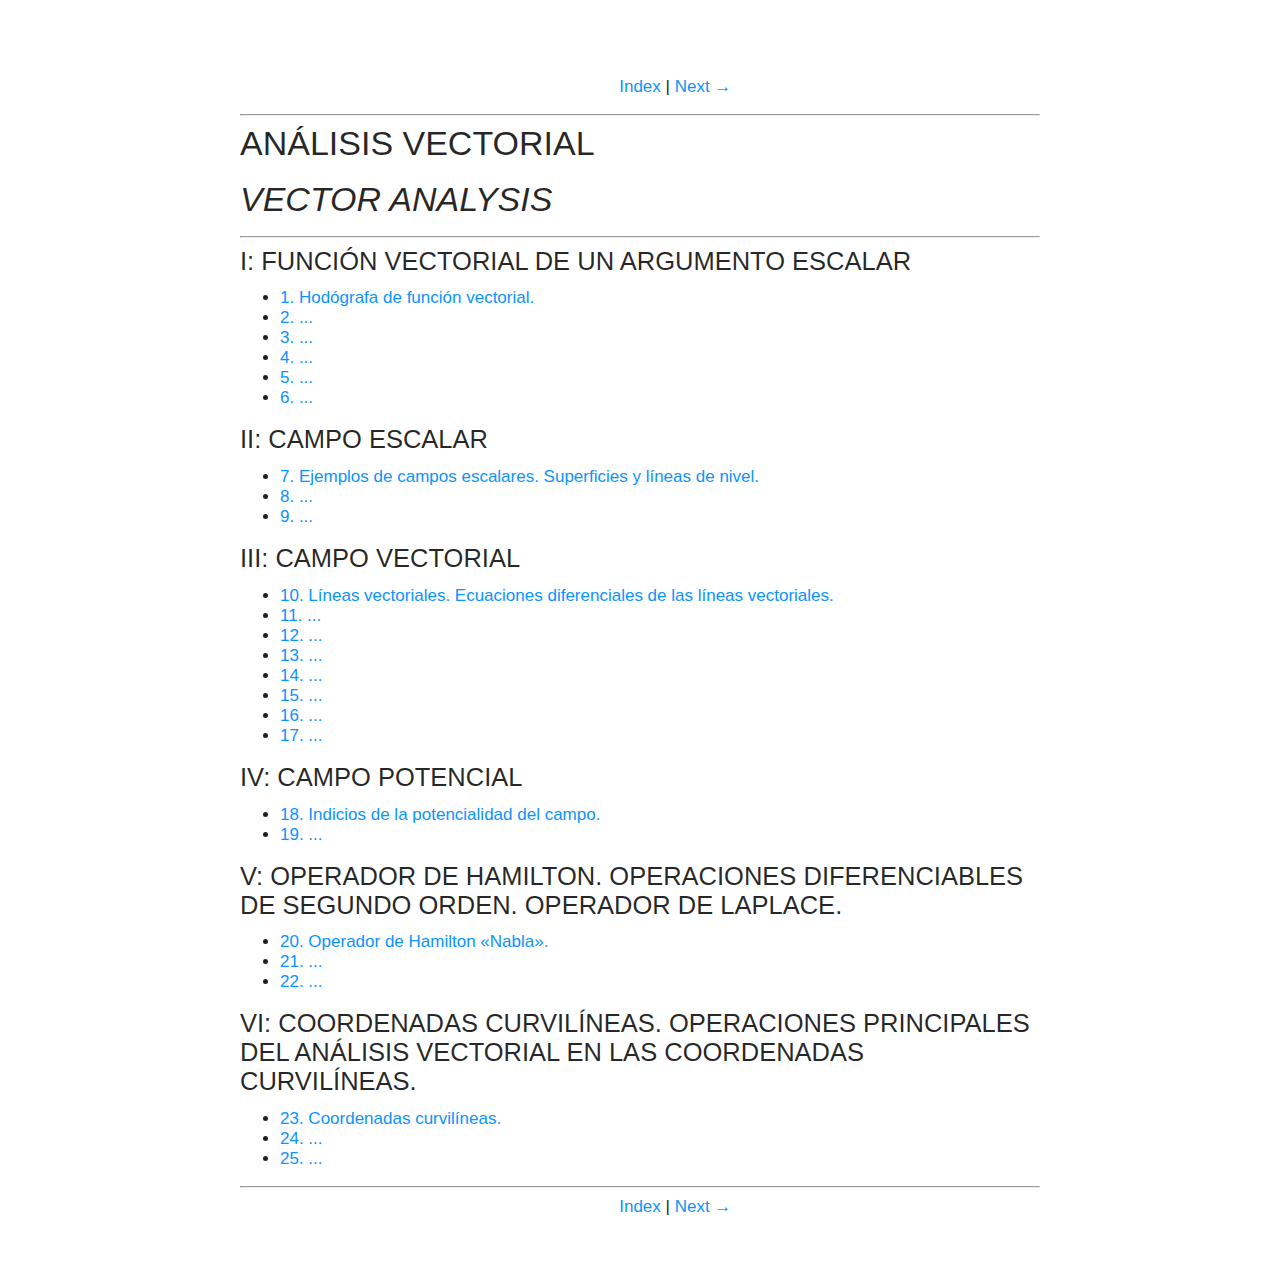
<file: index.html>
<!DOCTYPE html>
<html lang="en-US">
<head>
    <meta charset="UTF-8">
    <title>Vector Analysis - Index</title>
    <meta name="viewport" content="width=device-width, initial-scale=1">
    <link href="./icon/favicon-32x32.png" type="image/x-icon" rel="icon" />
    <link rel="stylesheet" href="https://cdn.mathpix.com/fonts/cmu.css"/>
    <link rel="stylesheet" type="text/css" href="css/styles.css"/>
</style>
</head>
<body>
  <div id="preview" class="preview scrollEditor">
    <div id="container-ruller" />
    <div id="preview-content">
      <h1 type="title" class="main-title" id="vector-analysis"></h1>

    <div style="text-align:center">
        <span style="visibility: hidden"><a href="" rel="prev">← Prev</a> | </span>
        <a href="index.html">Index</a>
        <span> | <a href="./pages/001.html" rel="next">Next →</a></span>
    </div>
    <hr>
    <h1>ANÁLISIS VECTORIAL</h1>
    <h1><i>VECTOR ANALYSIS</i></h1>
    <hr>
    <h2>  I: FUNCIÓN VECTORIAL DE UN ARGUMENTO ESCALAR</h2>
    <ul>
        <li> <a href="./pages/001.html#1.hodografa-funcion-vectorial">1. Hodógrafa de función vectorial.</a></li>
        <li> <a href="./pages/001.html#...">2. ...</a></li>
        <li> <a href="./pages/001.html#...">3. ...</a></li>
        <li> <a href="./pages/001.html#...">4. ...</a></li>
        <li> <a href="./pages/001.html#...">5. ...</a></li>
        <li> <a href="./pages/001.html#...">6. ...</a></li>
    </ul>
    <h2> II: CAMPO ESCALAR</h2>
    <ul>
        <li> <a href="./pages/002.html#7.campos-escalares">7. Ejemplos de campos escalares. Superficies y líneas de nivel.</a></li>
        <li> <a href="./pages/002.html#...">8. ...</a></li>
        <li> <a href="./pages/002.html#...">9. ...</a></li>
    </ul>
    <h2>III: CAMPO VECTORIAL</h2>
    <ul>
        <li> <a href="./pages/003.html#10.lineas-vectoriales">10. Líneas vectoriales. Ecuaciones diferenciales de las líneas vectoriales.</a></li>
        <li> <a href="./pages/003.html#...">11. ...</a></li>
        <li> <a href="./pages/003.html#...">12. ...</a></li>
        <li> <a href="./pages/003.html#...">13. ...</a></li>
        <li> <a href="./pages/003.html#...">14. ...</a></li>
        <li> <a href="./pages/003.html#...">15. ...</a></li>
        <li> <a href="./pages/003.html#...">16. ...</a></li>
        <li> <a href="./pages/003.html#...">17. ...</a></li>
    </ul>
        <h2> IV: CAMPO POTENCIAL</h2>
    <ul>
        <li> <a href="./pages/004.html#18.indicios-potencialidad-campo">18. Indicios de la potencialidad del campo.</a></li>
        <li> <a href="./pages/004.html#...">19. ...</a></li>
    </ul>
        <h2>  V: OPERADOR DE HAMILTON. OPERACIONES DIFERENCIABLES DE SEGUNDO ORDEN. OPERADOR DE LAPLACE.</h2>
    <ul>
        <li> <a href="./pages/005.html#20.operador-hamilton-nabla">20. Operador de Hamilton «Nabla».</a></li>
        <li> <a href="./pages/005.html#...">21. ...</a></li>
        <li> <a href="./pages/005.html#...">22. ...</a></li>
    </ul>
        <h2> VI: COORDENADAS CURVILÍNEAS. OPERACIONES PRINCIPALES DEL ANÁLISIS VECTORIAL EN LAS COORDENADAS CURVILÍNEAS.</h2>
    <ul>
        <li> <a href="./pages/006.html#23.coordenadas-curvilineas">23. Coordenadas curvilíneas.</a></li>
        <li> <a href="./pages/006.html#...">24. ...</a></li>
        <li> <a href="./pages/006.html#...">25. ...</a></li>
    </ul>
    <hr>
    <div style="text-align:center">
        <span style="visibility: hidden"><a href="" rel="prev">← Prev</a> | </span>
        <a href="index.html">Index</a>
        <span> | <a href="./pages/001.html" rel="next">Next →</a></span>
    </div>
    </div>
  </div>
</body>
</html>
</file>
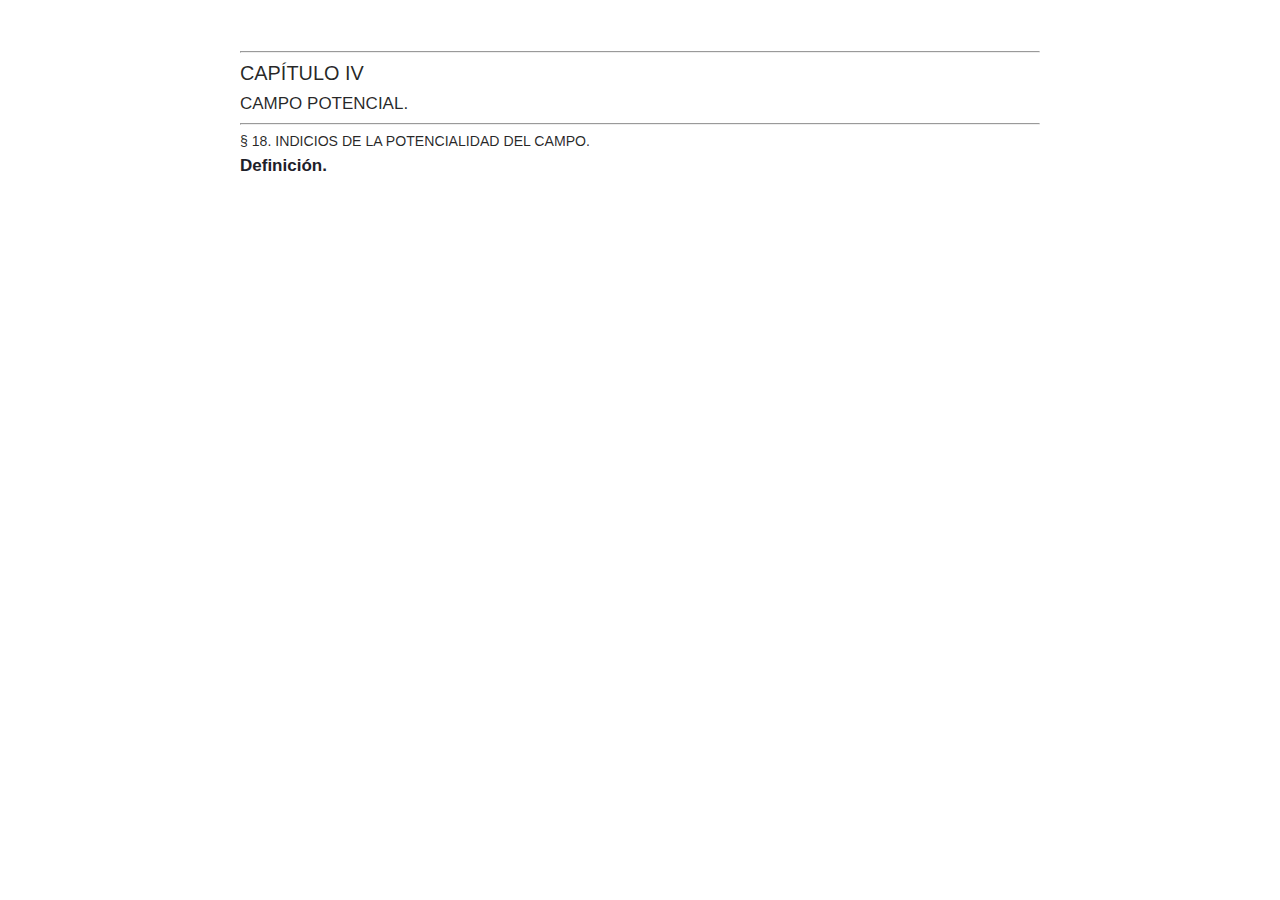
<file: pages/004.html>
<!DOCTYPE html>
<html lang="en-US">
<head>
    <meta charset="UTF-8">
    <title>Vector Analysis - Chapter IV</title>
    <meta name="viewport" content="width=device-width, initial-scale=1">
    <link href="./icon/favicon-32x32.png" type="image/x-icon" rel="icon" />
    <link rel="stylesheet" href="https://cdn.mathpix.com/fonts/cmu.css"/>
    <link rel="stylesheet" type="text/css" href="../css/styles.css"/>
</style>
</head>
<body>
  <div id="preview" class="preview scrollEditor">
    <div id="container-ruller" />
    <div id="preview-content">
<hr>
<h3 id="capitulo-iv" class="preview-paragraph-3 preview-line 3" data_line_start="3" data_line_end="3" data_line="3,4" count_line="1">CAPÍTULO IV</h3>
<h4 id="campo-potencial" class="preview-paragraph-5 preview-line 5" data_line_start="5" data_line_end="5" data_line="5,6" count_line="1">CAMPO POTENCIAL.</h4>
<hr>
<h5 id="18.indicios-potencialidad-campo" class="preview-paragraph-7 preview-line 7" data_line_start="7" data_line_end="7" data_line="7,8" count_line="1">§ 18. INDICIOS DE LA POTENCIALIDAD DEL CAMPO.</h5>
<div class="preview-paragraph-9 preview-line 9" data_line_start="9" data_line_end="9" data_line="9,10" count_line="1"><strong>Definición.</strong> <span class="math-inline " data-overflow="visible"><mathml style="display: none;"><math xmlns="http://www.w3.org/1998/Math/MathML">

    </div>
  </div>
</body>
</file>
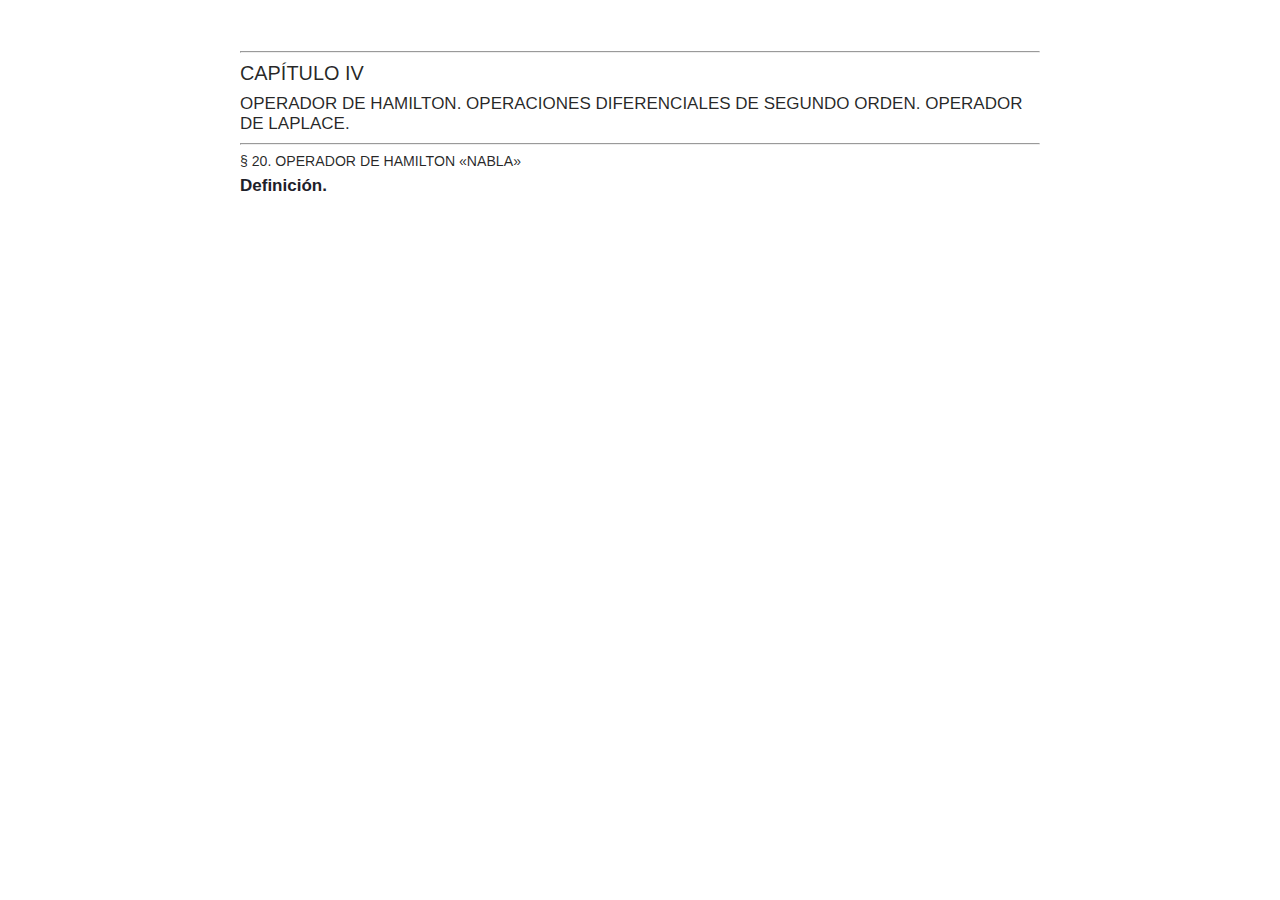
<file: pages/005.html>
<!DOCTYPE html>
<html lang="en-US">
<head>
    <meta charset="UTF-8">
    <title>Vector Analysis - Chapter V</title>
    <meta name="viewport" content="width=device-width, initial-scale=1">
    <link href="./icon/favicon-32x32.png" type="image/x-icon" rel="icon" />
    <link rel="stylesheet" href="https://cdn.mathpix.com/fonts/cmu.css"/>
    <link rel="stylesheet" type="text/css" href="../css/styles.css"/>
</style>
</head>
<body>
  <div id="preview" class="preview scrollEditor">
    <div id="container-ruller" />
    <div id="preview-content">
<hr>
<h3 id="capitulo-v" class="preview-paragraph-3 preview-line 3" data_line_start="3" data_line_end="3" data_line="3,4" count_line="1">CAPÍTULO IV</h3>
<h4 id="operador-hamilton" class="preview-paragraph-5 preview-line 5" data_line_start="5" data_line_end="5" data_line="5,6" count_line="1">OPERADOR DE HAMILTON. OPERACIONES DIFERENCIALES DE SEGUNDO ORDEN. OPERADOR DE LAPLACE.</h4>
<hr>
<h5 id="20.operador-hamilton-nabla" class="preview-paragraph-7 preview-line 7" data_line_start="7" data_line_end="7" data_line="7,8" count_line="1">§ 20. OPERADOR DE HAMILTON «NABLA»</h5>
<div class="preview-paragraph-9 preview-line 9" data_line_start="9" data_line_end="9" data_line="9,10" count_line="1"><strong>Definición.</strong> <span class="math-inline " data-overflow="visible"><mathml style="display: none;"><math xmlns="http://www.w3.org/1998/Math/MathML">

    </div>
  </div>
</body>
</file>
<file: css/styles.css>
html,body {
    width: 100%;
    height: 100%;
  }
  *, *::before,*::after {
    box-sizing: border-box;
  }
  body {
    margin: 0;
    color: #1E2029;
    font-size: 14px;
    line-height: normal;
  }
  hr {
    box-sizing: content-box;
    height: 0;
    overflow: visible;
  }
  h1, h2, h3, h4, h5, h6 {
    margin-top: 0;
    margin-bottom: 0.5em;
    color: rgba(0, 0, 0, 0.85);
    font-weight: 500;
  }
  p {
    margin-top: 0;
    margin-bottom: 1em;
  }
  ol, ul, dl {
    margin-top: 0;
    margin-bottom: 1em;
  }
  ol ol, ul ul, ol ul, ul ol {
    margin-bottom: 0;
  }
  dt {
    font-weight: 500;
  }
  dd {
    margin-bottom: 0.5em;
    margin-left: 0;
  }
  blockquote {
    margin: 0 0 1em;
  }
  dfn {
    font-style: italic;
  }
  b, strong {
    font-weight: bolder;
  }
  small {
    font-size: 80%;
  }
  sub, sup {
    position: relative;
    font-size: 75%;
    line-height: 0;
    vertical-align: baseline;
  }
  sub {
    bottom: -0.25em;
  }
  sup {
    top: -0.5em;
  }
  a {
    color: #0B93ff;
    text-decoration: none;
    background-color: transparent;
    outline: none;
    cursor: pointer;
    transition: color 0.3s;
  }
  a:hover {
    color: #33aaff;
  }
  a:active {
    color: #0070d9;
  }
  a:active, a:hover {
    text-decoration: none;
    outline: 0;
  }
  a[disabled] {
    color: rgba(0, 0, 0, 0.25);
    cursor: not-allowed;
    pointer-events: none;
  }
  pre, code, kbd, samp {
    font-size: 1em;
  }
  pre {
    margin-top: 0;
    margin-bottom: 1em;
    overflow: auto;
  }
  figure {
    margin: 0 0 1em;
  }
  img {
    vertical-align: middle;
    border-style: none;
  }
  svg:not(:root) {
    overflow: hidden;
  }
  table {
    border-collapse: collapse;
  }
  caption {
    padding-top: 0.75em;
    padding-bottom: 0.3em;
    color: rgba(0, 0, 0, 0.45);
    text-align: left;
    caption-side: bottom;
  }
  th {
    text-align: inherit;
  }

mjx-container[jax="SVG"] {
  direction: ltr;
}

mjx-container[jax="SVG"] > svg {
  overflow: visible;
  min-height: 1px;
  min-width: 1px;
}

mjx-container[jax="SVG"] > svg a {
  fill: blue;
  stroke: blue;
}

mjx-assistive-mml {
  position: absolute !important;
  top: 0px;
  left: 0px;
  clip: rect(1px, 1px, 1px, 1px);
  padding: 1px 0px 0px 0px !important;
  border: 0px !important;
  display: block !important;
  width: auto !important;
  overflow: hidden !important;
  -webkit-touch-callout: none;
  -webkit-user-select: none;
  -khtml-user-select: none;
  -moz-user-select: none;
  -ms-user-select: none;
  user-select: none;
}

mjx-assistive-mml[display="block"] {
  width: 100% !important;
}

mjx-container[jax="SVG"][display="true"] {
  display: block;
  text-align: center;
  margin: 1em 0;
}

mjx-container[jax="SVG"][display="true"][width="full"] {
  display: flex;
}

mjx-container[jax="SVG"][justify="left"] {
  text-align: left;
}

mjx-container[jax="SVG"][justify="right"] {
  text-align: right;
}

g[data-mml-node="merror"] > g {
  fill: red;
  stroke: red;
}

g[data-mml-node="merror"] > rect[data-background] {
  fill: yellow;
  stroke: none;
}

g[data-mml-node="mtable"] > line[data-line], svg[data-table] > g > line[data-line] {
  stroke-width: 70px;
  fill: none;
}

g[data-mml-node="mtable"] > rect[data-frame], svg[data-table] > g > rect[data-frame] {
  stroke-width: 70px;
  fill: none;
}

g[data-mml-node="mtable"] > .mjx-dashed, svg[data-table] > g > .mjx-dashed {
  stroke-dasharray: 140;
}

g[data-mml-node="mtable"] > .mjx-dotted, svg[data-table] > g > .mjx-dotted {
  stroke-linecap: round;
  stroke-dasharray: 0,140;
}

g[data-mml-node="mtable"] > g > svg {
  overflow: visible;
}

[jax="SVG"] mjx-tool {
  display: inline-block;
  position: relative;
  width: 0;
  height: 0;
}

[jax="SVG"] mjx-tool > mjx-tip {
  position: absolute;
  top: 0;
  left: 0;
}

mjx-tool > mjx-tip {
  display: inline-block;
  padding: .2em;
  border: 1px solid #888;
  font-size: 70%;
  background-color: #F8F8F8;
  color: black;
  box-shadow: 2px 2px 5px #AAAAAA;
}

g[data-mml-node="maction"][data-toggle] {
  cursor: pointer;
}

mjx-status {
  display: block;
  position: fixed;
  left: 1em;
  bottom: 1em;
  min-width: 25%;
  padding: .2em .4em;
  border: 1px solid #888;
  font-size: 90%;
  background-color: #F8F8F8;
  color: black;
}

foreignObject[data-mjx-xml] {
  font-family: initial;
  line-height: normal;
  overflow: visible;
}

mjx-container[jax="SVG"] path[data-c], mjx-container[jax="SVG"] use[data-c] {
  stroke-width: 3;
}

    #setText > div {
        justify-content: inherit;
        margin-top: 0;
        margin-bottom: 1em;
        
        
    }
    
    
    
    #setText div:last-child {
        margin-bottom: 0 !important;
    }

    #setText > br, #preview-content br {
        line-height: 1.2;
    }

    #preview-content > div {
        margin-top: 0;
        margin-bottom: 1em;
        
    }    
    
    .proof > div, .theorem > div {
        margin-top: 1rem;
    }

    #preview-content table {
      margin-bottom: 1em;
    }

    #setText table {
      margin-bottom: 1em;
    }
    
    #preview-content .sub-table table, #setText .sub-table table {
      margin-bottom: 0;
    }

    mjx-container {
      text-indent: 0;
      overflow-y: hidden;
      overflow-x: auto;
      padding-top: 1px;
      padding-bottom: 1px;
      
      
    }
    
    
    
    .math-inline mjx-container {
        display: inline-block !important;
        page-break-inside: avoid;
        max-width: 100%;
        padding: 0;
        line-height: 0;
    }
    .math-inline[data-overflow="visible"] mjx-container {
      overflow: visible;
    }
    .math-inline mjx-container mjx-assistive-mml {
      max-width: 100%;
    }
    .math-block {
        align-items: center;
        page-break-after: auto;
        page-break-inside: avoid;
        margin: 0;
        display: block; /* mjx-container has block */
    }
    
    .math-inline {
      display: inline-flex; /* mjx-container has inline-block. To prevent displacement during use overflow-x: auto;*/
      max-width: 100%;
    }
    
    .math-block[data-width="full"] {
      overflow-x: auto;
      display: flex; /* mjx-container has flex */
    }
    
    svg .math-inline {
      display: initial;
      max-width: initial;
    }
    
    svg .math-inline mjx-container {
      max-width: initial;
    }
    
    svg mjx-container {
      overflow: visible;
      padding: 0;
    }
    
    svg math-block[data-width="full"] {
      overflow: visible;
    }
    
    .math-block,.math-inline {
      --mmd-highlight-color: rgba(0, 147, 255, 0.25);
      --mmd-highlight-text-color: #1e2029;
    }

    .math-block[data-highlight-color] mjx-container[jax="SVG"] > svg {
      background-color: var(--mmd-highlight-color);
    }    
    
    .math-block[data-highlight-text-color] mjx-container[jax="SVG"] > svg {
      color: var(--mmd-highlight-text-color);
    }    
    .math-inline[data-highlight-color] mjx-container[jax="SVG"] {
      background-color: var(--mmd-highlight-color);
    }    
    
    .math-inline[data-highlight-text-color] mjx-container[jax="SVG"] {
      color: var(--mmd-highlight-text-color);
    }
    
    .math-block p {
        flex-shrink: 1;
    }
    .math-block mjx-container {
        margin: 0 !important;
    }
    .math-error {
        background-color: yellow;
        color: red;
    }

    #preview-content img, #setText img {
        max-width: 100%;
    }
    
    #preview-content blockquote,  #setText blockquote {
        page-break-inside: avoid;
        color: #666;
        margin: 0 0 1em 0;
        padding-left: 3em;
        border-left: .5em solid #eee;
    }

    #preview-content pre, #setText pre {
        border: none;
        padding: 0;
        overflow: auto;
        font-size: 85%;
        line-height: 1.45;
        border-radius: 6px;
        box-sizing: border-box;
        background: #f8f8fa;
    }
    #preview-content pre code, #setText pre code{
        padding: 1rem;
        display: block;
        overflow-x: auto;
        line-height: 24px;
    }
    .empty {
        text-align: center;
        font-size: 18px;
        padding: 50px 0 !important;
    }

    #setText table, #preview-content table {
        display: table; 
        overflow: auto;
        max-width: 100%;
        border-collapse: collapse;
        page-break-inside: avoid;
    }
      
    #setText table th, #preview-content table th {
        text-align: center;
        font-weight: bold;
    }
    
    #setText table td, #preview-content table td,
    #setText table th, #preview-content table th {
        border: 1px solid #dfe2e5;
        padding: 6px 13px;
    }
      
    #setText table tr, #preview-content table tr {
        background-color: #fff;
        border-top: 1px solid #c6cbd1;
    }
    
    #setText table tr:nth-child(2n), #preview-content table tr:nth-child(2n) {
        background-color: #f6f8fa;
    }
    
    #preview-content .main-title, #setText .main-title {
        text-align: center;
        line-height: 1.2;
        margin: 0 auto 1em auto;
    }

    #preview-content .author, #setText .author  {
        text-align: center;
        margin: 0 auto;
        display: flex;
        justify-content: center;
        flex-wrap: wrap;
    }

    #preview-content .author p, #setText .author p {
        min-width: 30%;
        max-width: 50%;
        padding: 0 7px;
    }

    #preview-content .author > p > span, #setText .author > p > span {
        display: block;
        text-align: center;
    }

    #preview-content .section-title, #setText .section-title {
        margin-top: 1.5em;
    }

    #preview-content .abstract, #setText .abstract {
        text-align: justify;
        margin-bottom: 1em;
    }

    #preview-content .abstract p, #setText .abstract p {
        margin-bottom: 0;
    }

    @media print {

      #preview {
        font-size: 10pt!important;
      }

      svg {
        shape-rendering: crispEdges;
      }

      .math-block svg, math-inline svg {
        margin-top: 1px;
      }

      #preview-content img, #setText img {
        display: block;
      }
      
      #preview-content .figure_img img, #setText .figure_img img {
        display: inline;
      }

      .preview-right {
        word-break: break-word;
      }

      #preview-content h1, #setText h1 {
        page-break-inside: avoid;
        position: relative;
        border: 2px solid transparent;
      }
  
      #preview-content h1::after, #setText h1::after {
        content: "";
        display: block;
        height: 100px;
        margin-bottom: -100px;
        position: relative;
      }
  
      #preview-content h2, #setText h2 {
        page-break-inside: avoid;
        position: relative;
        border: 2px solid transparent;
      }
  
      #preview-content h2::after, #setText h2::after {
        content: "";
        display: block;
        height: 100px;
        margin-bottom: -100px;
        position: relative;
      }
  
      #preview-content h3, #setText h3 {
        page-break-inside: avoid;
        position: relative;
        border: 2px solid transparent;
      }
  
      #preview-content h3::after, #setText h3::after {
        content: "";
        display: block;
        height: 100px;
        margin-bottom: -100px;
        position: relative;
      }
  
      #preview-content h4, #setText h4 {
        page-break-inside: avoid;
        position: relative;
        border: 2px solid transparent;
      }
  
      #preview-content h4::after, #setText h4::after {
        content: "";
        display: block;
        height: 100px;
        margin-bottom: -100px;
        position: relative;
      }
  
      #preview-content h5, #setText h5 {
        page-break-inside: avoid;
        position: relative;
        border: 2px solid transparent;
      }
  
      #preview-content h5::after, #setText h5::after {
        content: "";
        display: block;
        height: 100px;
        margin-bottom: -100px;
        position: relative;
      }
  
      #preview-content h6, #setText h6 {
        page-break-inside: avoid;
        position: relative;
        border: 2px solid transparent;
      }
  
      #preview-content h6::after, #setText h6::after {
        content: "";
        display: block;
        height: 100px;
        margin-bottom: -100px;
        position: relative;
      }
    }
    #preview-content sup, #setText sup {
      top: -.5em;
      position: relative;
      font-size: 75%;
      line-height: 0;
      vertical-align: baseline;
    }
    
    #preview-content .text-url, #setText .text-url {
      color: #0B93ff;
      cursor: text;
      pointer-events: none;
    }
    
    #preview-content .text-url a:hover, #setText .text-url a:hover {
      color: #0B93ff;
    }
    
    mark {
      background-color: #feffe6;
    }
    
    span[data-underline-type] mark {
      background: inherit;
      background-color: #feffe6;
      padding-top: 0;
      padding-bottom: 0;
    }
    
    *[data-has-dotfill] {
      position: relative;
      overflow: hidden;
    }
    
    *[data-has-dotfill] .dotfill::after {
      position: absolute;
      padding-left: .25ch;
      content: " . . . . . . . . . . . . . . . . . . . "
          ". . . . . . . . . . . . . . . . . . . . . . . "
          ". . . . . . . . . . . . . . . . . . . . . . . "
          ". . . . . . . . . . . . . . . . . . . . . . . "
          ". . . . . . . . . . . . . . . . . . . . . . . "
          ". . . . . . . . . . . . . . . . . . . . . . . "
          ". . . . . . . . . . . . . . . . . . . . . . . ";
      text-align: right;
    }
    
   .smiles {
     text-align: center;
   }

   div.svg-container, #setText > div.svg-container {
      display: flex;
      justify-content: center;
   }

    #preview-content code, #setText code {
      font-family: Inconsolata;
      font-size: inherit;
      display: initial;
      background: #f8f8fa;
    }
    #preview-content .mmd-highlight code, #setText .mmd-highlight code, 
    #preview-content pre.mmd-highlight code, #setText pre.mmd-highlight code {
      background-color: transparent;
    }
    #preview-content pre code, #setText pre code {
      font-family: 'DM Mono', Inconsolata, monospace;
      color: #333;
      font-size: 15px;
    }

    .hljs-comment,
    .hljs-quote {
      color: #998;
      font-style: italic;
    }

    .hljs-command {
      color: #005cc5;
    }

    .hljs-keyword,
    .hljs-selector-tag,
    .hljs-subst {
      color: #d73a49;
      font-weight: bold;
    }

    .hljs-number,
    .hljs-literal,
    .hljs-variable,
    .hljs-template-variable,
    .hljs-tag .hljs-attr {
      color: #005cc5;
    }

    .hljs-string,
    .hljs-doctag {
      color: #24292e;
    }

    .hljs-title,
    .hljs-section,
    .hljs-selector-id {
      color: #6f42c1;
      font-weight: bold;
    }

    .hljs-subst {
      font-weight: normal;
    }

    .hljs-type,
    .hljs-class .hljs-title {
      color: #458;
      font-weight: bold;
    }

    .hljs-tag,
    .hljs-name,
    .hljs-attribute {
      color: #000080;
      font-weight: normal;
    }

    .hljs-regexp,
    .hljs-link {
      color: #009926;
    }

    .hljs-symbol,
    .hljs-bullet {
      color: #990073;
    }

    .hljs-built_in,
    .hljs-builtin-name {
      color: #24292e;
    }

    .hljs-meta {
      color: #999;
      font-weight: bold;
    }

    .hljs-meta-keyword {
      color: #d73a49;
    }

    .hljs-meta-string {
      color: #032f62;
    }

    .hljs-deletion {
      background: #fdd;
    }

    .hljs-addition {
      background: #dfd;
    }

    .hljs-emphasis {
      font-style: italic;
    }

    .hljs-strong {
      font-weight: bold;
    }

    .table_tabular table th,  .table_tabular table th {
        border: none !important;
        padding: 6px 13px;
    }
      
    .tabular tr, .tabular tr {
        border-top: none !important;
        border-bottom: none !important;
    }
    .tabular td, .tabular td {
        border-style: none !important;
        background-color: #fff;
        border-color: #000 !important;
        word-break: keep-all;
        padding: 0.1em 0.5em !important;
    }
    .tabular {
        display: inline-table !important;
        height: fit-content;
    }
    .tabular td > p {
        margin-bottom: 0;
        margin-top: 0;
    }
    .tabular td._empty {
      height: 1.3em;
    }
    .tabular td .f {
      opacity: 0;
    }
    
    html[data-theme="dark"] .tabular tr, html[data-theme="dark"] .tabular td {
      background-color: #202226;
      border-color: #fff !important;
    }  
    .table_tabular {
        overflow-x: auto;
        padding: 0 2px 0.5em 2px;
    }
    .figure_img {
       margin-bottom: 0.5em;
       overflow-x: auto;
    }

  ol.enumerate, ul.itemize {
    padding-inline-start: 40px;
  }
/* It's commented because counter not supporting to change value 
  ol.enumerate.lower-alpha {
    counter-reset: item ;
    list-style-type: none !important;
  }
  .enumerate.lower-alpha > li {
    position: relative;
  }
  .enumerate.lower-alpha > li:before { 
    content: "("counter(item, lower-alpha)")"; 
    counter-increment: item; 
    position: absolute;
    left: -47px;
    width: 47px;
    display: flex;
    justify-content: flex-end;
    padding-right: 7px;
    flex-wrap: nowrap;
    word-break: keep-all;
  }
  */
  
  .itemize > li {
    position: relative;
  }
  .itemize > li > span.li_level, .li_enumerate.not_number > span.li_level { 
    position: absolute;
    right: 100%;
    white-space: nowrap;
    width: max-content;;
    display: flex;
    justify-content: flex-end;
    padding-right: 10px;
    box-sizing: border-box;
  }
  .li_enumerate.not_number {
    position: relative;
    display: inline-block;
    list-style-type: none;
  }

  #preview {
    font-family: 'CMU Serif', 'Georgia', Helvetica, Arial, sans-serif;
    font-size: 17px;
    visibility: visible;
    word-break: break-word;
    padding: 2.5em;
    max-width: 800px;
    margin: auto;
    box-sizing: content-box;
  }

  #preview h1, #preview h2, #preview h3, #preview h4, #preview h5, #preview strong {
    font-family: 'CMU Serif Bold', 'Georgia', Helvetica, Arial, sans-serif;
  }

  #preview  i, #preview  em {
    font-family: 'CMU Serif Italic', 'Georgia', Helvetica, Arial, sans-serif;
  }

  .mmd-menu {
    max-width: 320px;
    position: absolute;
    background-color: white;
    color: black;
    width: auto;
    padding: 5px 0px;
    border: 1px solid #E5E6EB;
    margin: 0;
    cursor: default;
    font: menu;
    text-align: left;
    text-indent: 0;
    text-transform: none;
    line-height: normal;
    letter-spacing: normal;
    word-spacing: normal;
    word-wrap: normal;
    white-space: nowrap;
    float: none;
    z-index: 201;
    border-radius: 5px;
    -webkit-border-radius: 5px;
    -moz-border-radius: 5px;
    -khtml-border-radius: 5px;
    box-shadow: 0px 10px 20px #808080;
    -webkit-box-shadow: 0px 10px 20px #808080;
    -moz-box-shadow: 0px 10px 20px #808080;
    -khtml-box-shadow: 0px 10px 20px #808080; 
  }
  
  .mmd-menu:focus { outline: none; }
  
  .mmd-menu.mmd-menu-sm {
    max-width: 100vw;
    padding-bottom: 34px;
    border-radius: 0;
    -webkit-border-radius: 0;
    -moz-border-radius: 0;
    -khtml-border-radius: 0;
  }

  .mmd-menu-item-icon {
    color: #1e2029;
    margin-left: auto;
    align-items: center;
    display: flex;
    flex-shrink: 0;
    display: none; 
  }

  .mmd-menu-item {
    padding-bottom: 8px;
    padding-top: 8px;
    padding-left: 1.25rem;
    padding-right: 1.25rem;
    display: flex;
    background: transparent; 
    height: 52px;
    max-height: 52px;
  }
  .mmd-menu-item:focus { outline: none; }

  .mmd-menu-item.active {
    background-color: #e1e0e5; 
  }

  .mmd-menu-item.active .mmd-menu-item-icon {
    display: flex; 
  }

  .mmd-menu-item-container {
    overflow: hidden; 
  }

  .mmd-menu-item-title {
    color: #1e2029;
    white-space: nowrap;
    text-overflow: ellipsis;
    overflow: hidden;
    font-size: 14px;
    line-height: 20px; 
  }

  .mmd-menu-item-value {
    color: #7d829c;
    white-space: nowrap;
    text-overflow: ellipsis;
    overflow: hidden;
    font-size: 12px;
    line-height: 16px; 
  }
  
  html[data-theme="dark"] .mmd-menu-item-title {
    color: #ebefe7;
  } 
  html[data-theme="dark"] .mmd-menu-item.active .mmd-menu-item-title {
    color: #1e2029;
  }
  html[data-theme="dark"] .mmd-menu {
    background-color: #33363a;
  }
  
  .mmd-context-menu-overlay{
    background: rgba(0, 0, 0, 0.56);
  }
  
.ClipboardButton {
  padding: 0;
  margin: 0.5rem;
  display: inline-block;
  cursor: pointer;
  color: rgb(36, 41, 47);
  background: rgb(246, 248, 250);
  border-radius: 6px;
  border: 1px solid rgba(31, 35, 40, 0.15);
  box-shadow: rgba(31, 35, 40, 0.04) 0 1px 0 0, rgba(255, 255, 255, 0.25) 0 1px 0 0 inset;
  position: relative;
}

.ClipboardButton:hover {
  background-color: rgb(243, 244, 246);
  border-color: rgba(31, 35, 40, 0.15);
  transition-duration: .1s;
}

.mmd-clipboard-icon {
  fill: currentColor;
  vertical-align: text-bottom;
}

.mmd-clipboard-copy-icon {
  color: rgb(101, 109, 118);
}
.mmd-clipboard-check-icon {
  color: rgb(26, 127, 55);
}

.mmd-tooltipped-no-delay:hover::before,
.mmd-tooltipped-no-delay:hover::after {
  animation-delay: 0s;
}

.mmd-tooltipped:hover::before,
.mmd-tooltipped:hover::after {
  display: inline-block;
  text-decoration: none;
  animation-name: tooltip-appear;
  animation-duration: .1s;
  animation-fill-mode: forwards;
  animation-timing-function: ease-in;
  animation-delay: .4s;
}

.mmd-tooltipped-w::before {
  top: 50%;
  bottom: 50%;
  left: -7px;
  margin-top: -6px;
  border-left-color: rgb(36, 41, 47);
}

.mmd-tooltipped::before {
  position: absolute;
  z-index: 1000001;
  display: none;
  width: 0;
  height: 0;
  color: rgb(36, 41, 47);
  pointer-events: none;
  content: "";
  border: 6px solid transparent;
  opacity: 0;
}

.mmd-tooltipped-w::after {
  right: 100%;
  bottom: 50%;
  margin-right: 6px;
  transform: translateY(50%);
}


.mmd-tooltipped::after {
    position: absolute;
    z-index: 1000000;
    display: none;
    padding: 0.5em 0.75em;
    font: normal normal 11px/1.5 'CMU Serif', 'Georgia', Helvetica, Arial, sans-serif;
    -webkit-font-smoothing: subpixel-antialiased;
    color: rgb(255, 255, 255);
    text-align: center;
    text-decoration: none;
    text-shadow: none;
    text-transform: none;
    letter-spacing: normal;
    word-wrap: break-word;
    white-space: pre;
    pointer-events: none;
    content: attr(aria-label);
    background: rgb(36, 41, 47);
    border-radius: 6px;
    opacity: 0;
}
</file>
